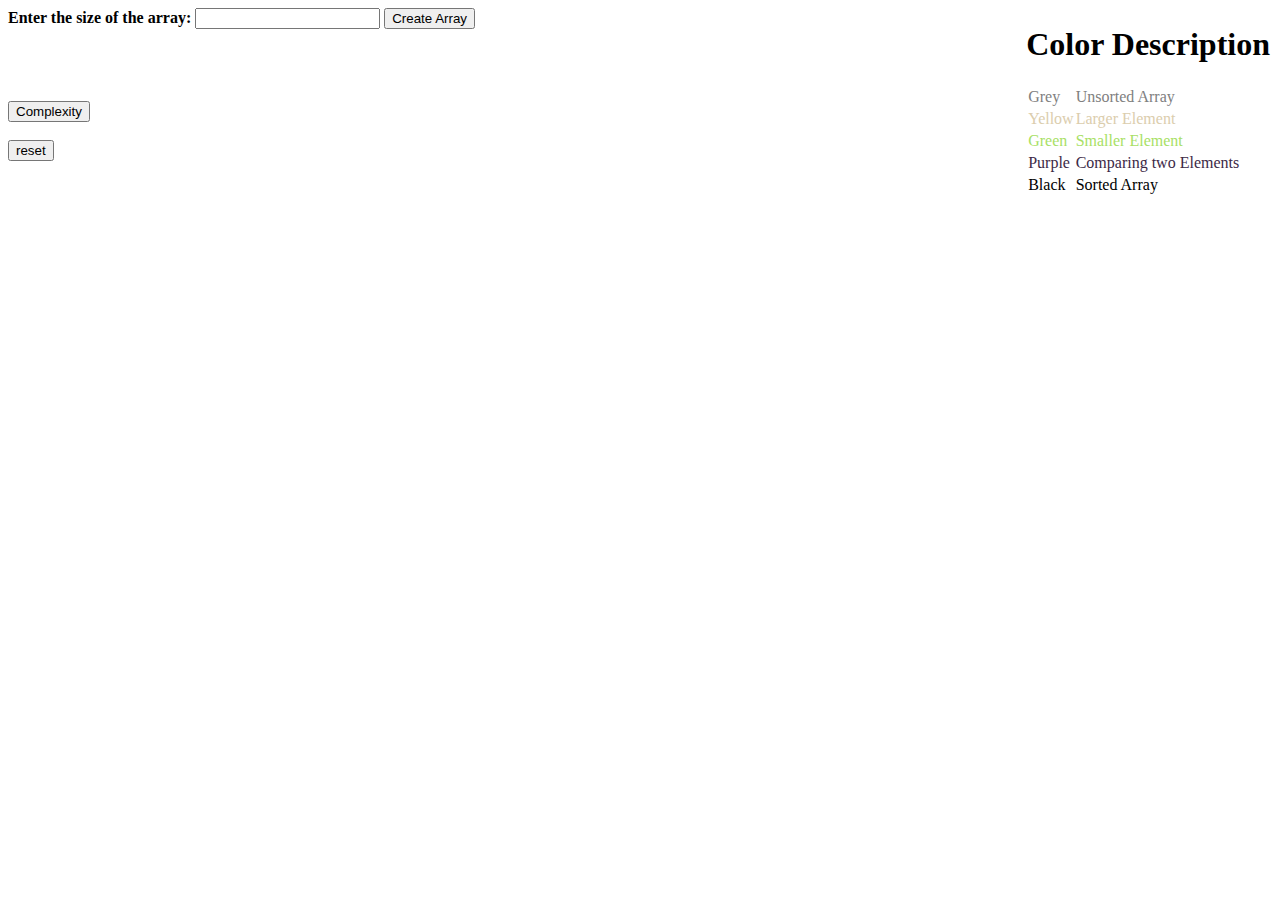
<file: index.html>
<!DOCTYPE html>
<html lang="en">
  <head>
    <meta charset="UTF-8" />
    <meta name="viewport" content="width=device-width, initial-scale=1.0" />
    <title>drawing</title>
    <link rel="stylesheet" href="styles.css" />
    <style>
      button{
        width: 50px;
        
        color: gray;
      }
    </style>
      
  </head>
  <body>

    <h4 class="inh01">Enter the size of the array:</h4>
    <input type="text" class="in01">
    <input type="button" value="Create Array" onclick="createArray()"; class="inb01">
    <br>
    
    <div class="invs divin01" >
        <select name="" id="dd01" class="ddc01" >  
          
           <option value="User-Defined">User-Defined</option>
          <option value="Random">Random</option>
        </select>
        <input type="button" value="Choose type" onclick="user_choice();" class="inb02" >
      </div>

      <div class="invs divin02" >
        <h4>Enter the elements:</h4>
        <p class="p001">[0]</p>
        <input type="text" class="in02">
        <input type="button" value="Enter the element" onclick="add_ele();"; class="inb03">
        
        </div>
        <br>
        <div  >
        <input type="button" value="Draw the array" onclick="draw_arr();" class="invs inb04" >
        </div>
        
    <div class="btns" style="visibility: hidden;" >
      <br>
    Select the Speed to Start
    <button style="position: absolute; top: absolute; left: 180px; height: 25px;" onclick="start(1); this.onclick=null;" id="1">1</button>
    <button style="position: absolute; top: absolute; left: 240px; height:25px;" onclick="start(2);"id="2">2</button>
    <button style="position: absolute; top: absolute; left: 300px; height:25px" onclick="start(3);"id="3">3</button>
    <button style="position: absolute; top: absolute; left: 360px; height:25px;" onclick="start(4);"id="4">4</button>
    <button style="position: absolute; top: absolute; left: 420px; height:25px;" onclick="start(5);"id="5">5</button>
    <button style="position: absolute; top: absolute; left: 480px; height:25px" onclick="start(6);"id="6">6</button>
    </div>

<br>
    
    <input type="button" value="Complexity" onclick="complexity();" >
    <p class="timeComplexity"></p>
    <br><br>
    <input type="button" value="reset" onclick="reset();" >
    <br>
    
    <div style=" position: absolute; top:5px;right: 10px;">
      <h1>Color Description</h1>
      <table>
        <tr>
          <td style="color: gray;">
            Grey
          </td>
          <td style="color: gray;">
            Unsorted Array
          </td>
        </tr>
        <tr>
          <td style="color: #dbcdad;">
            Yellow
          </td>
          <td style="color: #dbcdad;">
            Larger Element
          </td>
        </tr>
        <tr>
          <td style="color: #a8df65;">
            Green
          </td>
          <td style="color: #a8df65;">
            Smaller Element
          </td>
        </tr>
        <tr>
          <td style="color:#3c2946;">
            Purple
          </td>
          <td style="color:#3c2946;">
            Comparing two Elements
          </td>
        </tr>
        <tr>
          <td>
            Black
          </td>
          <td>
            Sorted Array
          </td>
        </tr>
      </table>
    
       </div>
    

    <canvas></canvas>
    <script src="canvas.js"></script>
  </body>
</html>
</file>
<file: styles.css>
/* /canvas
{
    transform: rotate(180deg);
} */
.inh01{
    display: inline;
}
.invs{
    display:none;
}

p{
    display: inline;
}
td{padding: 0 0 0 0;
height: 20px;}
</file>
